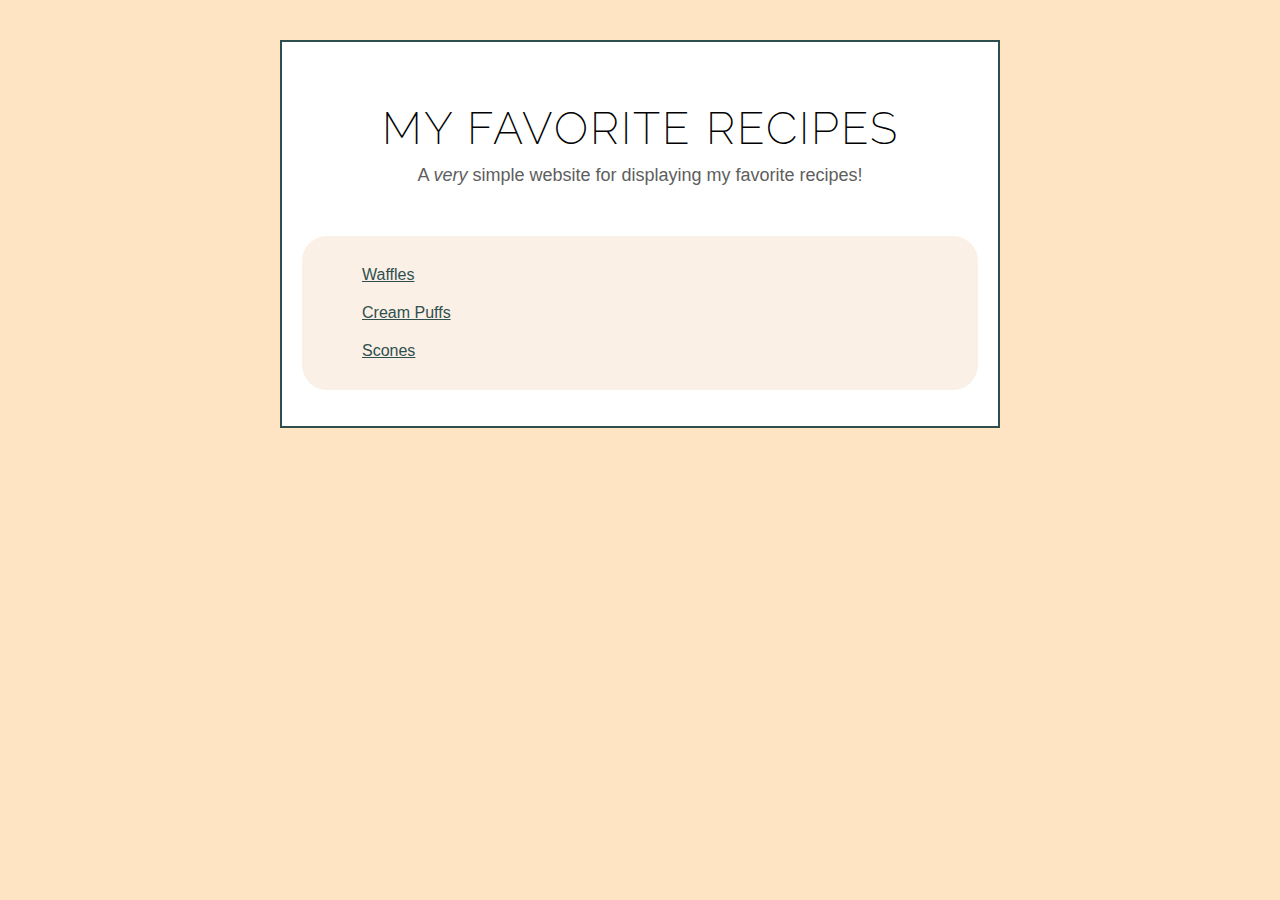
<file: index.html>
<!DOCTYPE html>
<html lang="en">
<head>
    <meta charset="utf-8">
    <title>Odin Recipes</title>
    <link rel="stylesheet" href="styles.css">
    <link href='https://fonts.googleapis.com/css?family=Raleway' rel='stylesheet'>
</head>

<body>
<div class="container">
    <h1 class="title">My Favorite Recipes</h1>
    <p class="description">A <em>very</em> simple website for displaying my favorite recipes!</p>
    <ul>
        <li><a href="recipes/waffles.html">Waffles</a></li>
        <li><a href="recipes/cream_puffs.html">Cream Puffs</a></li>
        <li><a href="recipes/scones.html">Scones</a></li>
    </ul>
</div>
</body>

</html>
</file>
<file: styles.css>
* {
    box-sizing: border-box;
}

body {
    font-family: Verdana, sans-serif;
    background-color:bisque;
    max-width: 800px;
    margin: auto;
}

.container {
    background-color: white;
    padding: 20px;
    margin: 40px;
    border: 2px solid darkslategrey;
}

h1 {
    color: black;
    background-color: white;
    text-align: center;
    padding-top: 10px;
    font-family: Raleway;
    text-transform: uppercase;
    letter-spacing: 2px;
    font-weight: 200;
    font-size: 45px;
}

h2 {
    font-family: Georgia, 'Times New Roman', Times, serif;
    text-align: center;
    text-transform: lowercase;
    font-weight: 100;
    letter-spacing: 1px;
    font-size: 25px;
    margin-top: 30px;
}

ul {
    background-color:linen;
    padding: 20px;
    padding-left: 50px;
    border-radius: 25px;
    list-style: none;
}

ol {
    background-color: linen;
    padding: 20px;
    padding-left: 50px;
    border-radius: 25px;
}

li {
    padding: 10px;
}

li a {
    color:darkslategray;
}

img {
    width: 100%;
    display: block;
    margin: auto;
    padding: 20px;
}

.description {
    margin-top: -20px;
    margin-bottom: 50px;
    color: #5e5e5e;
    font-family:'Gill Sans', 'Gill Sans MT', Calibri, 'Trebuchet MS', sans-serif;
    text-align: center;
    font-size: 18px;
}
</file>
